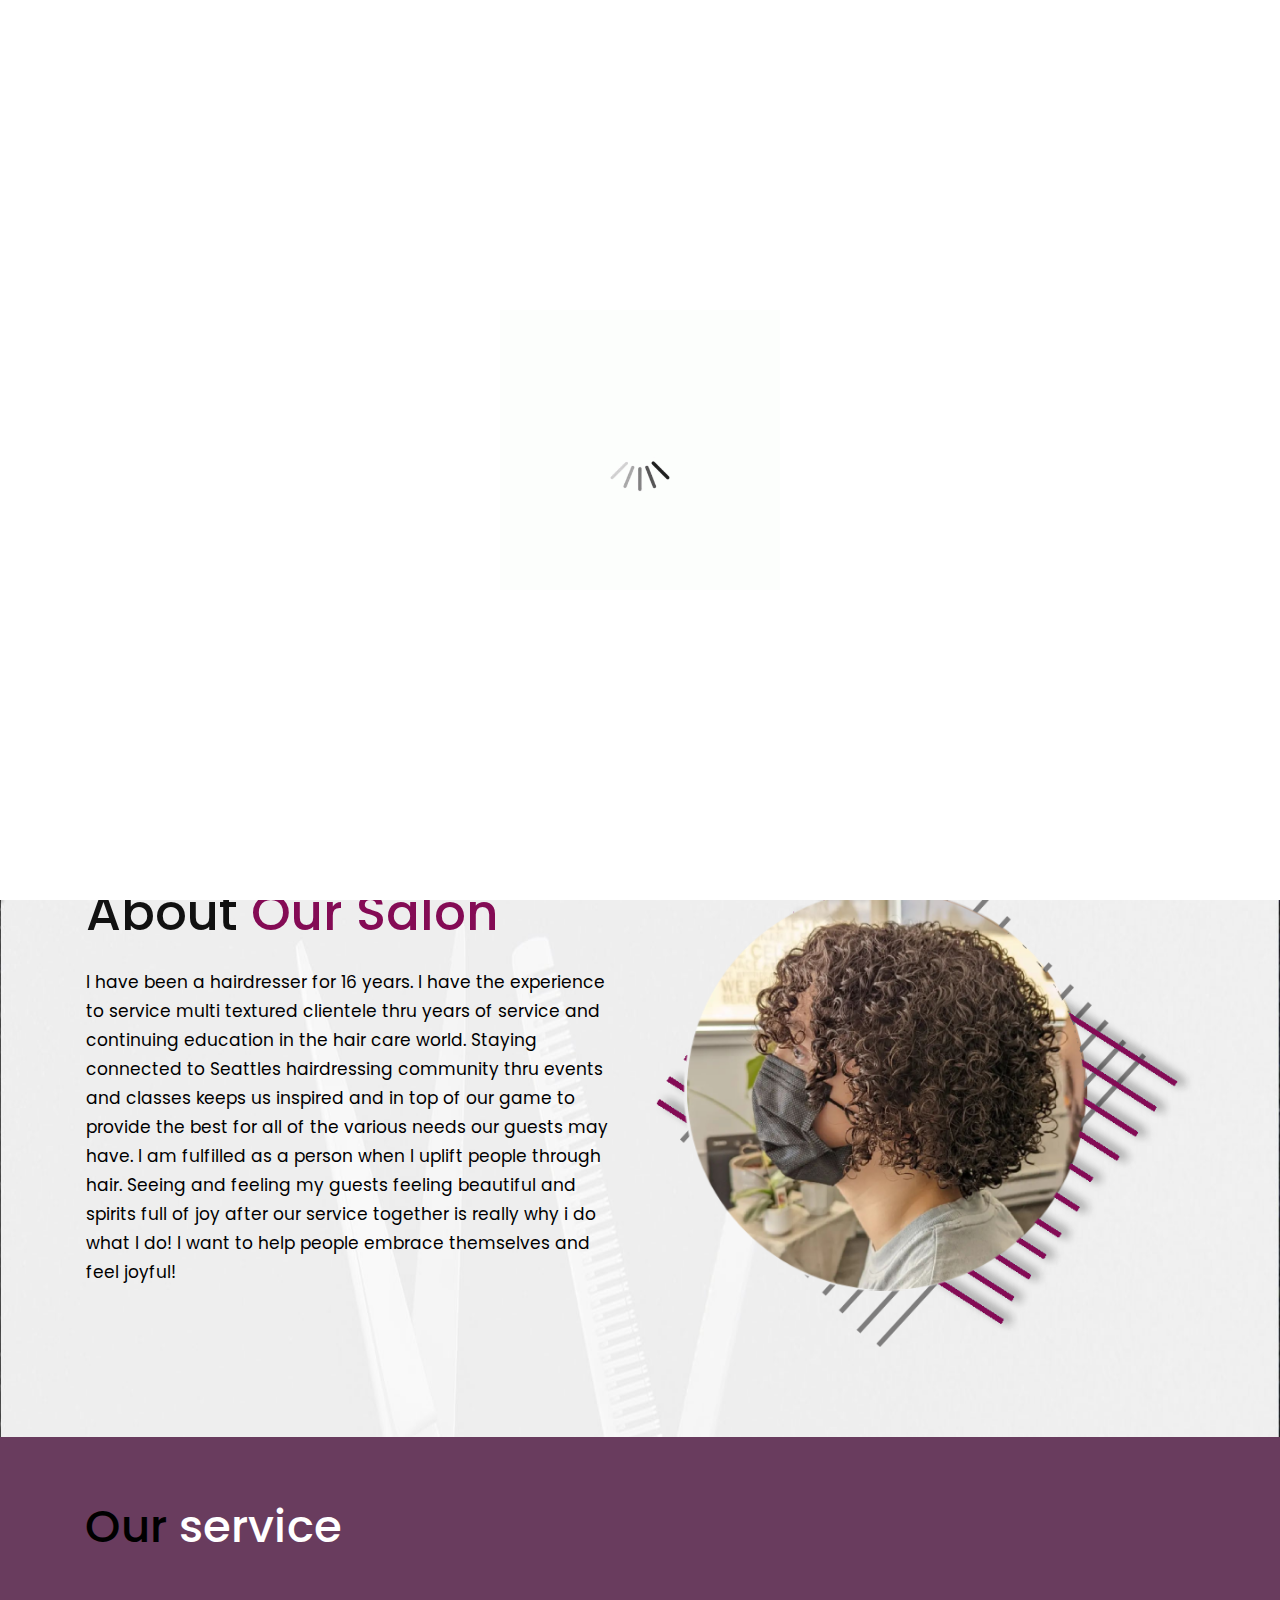
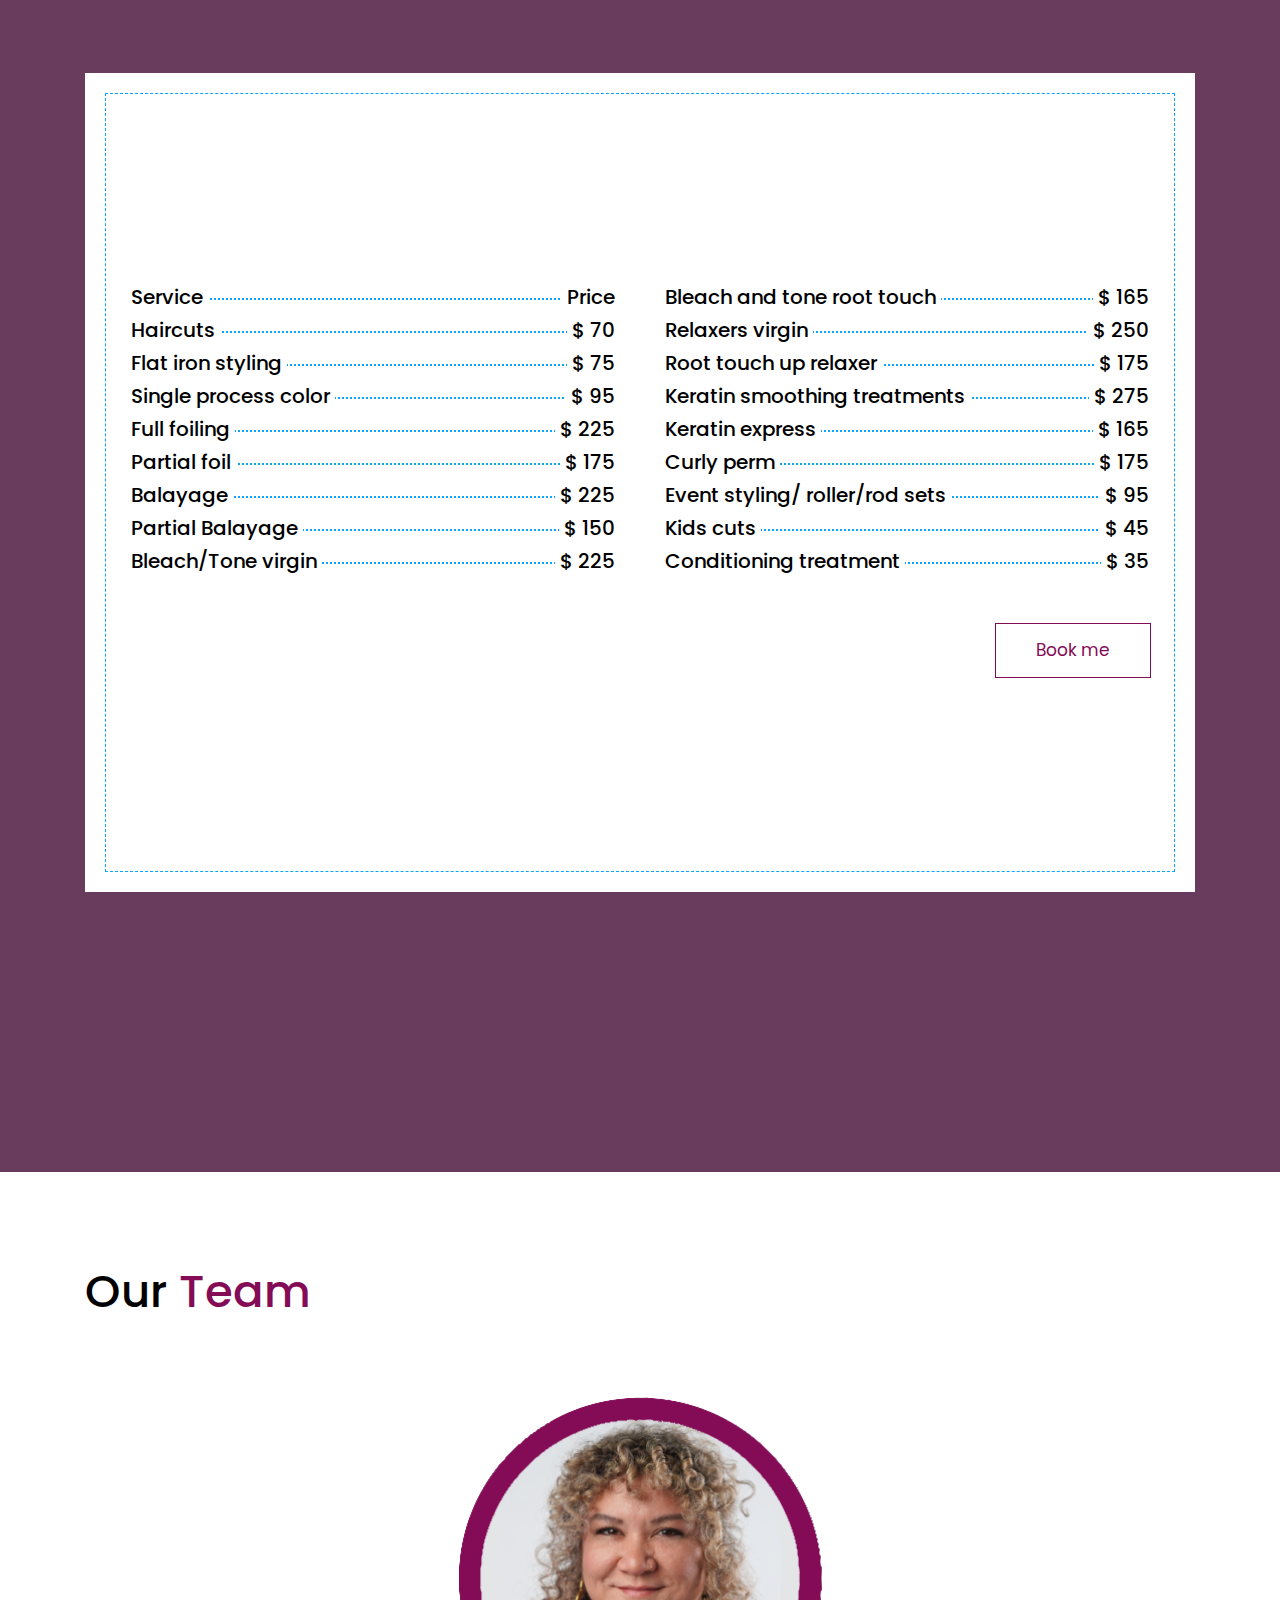
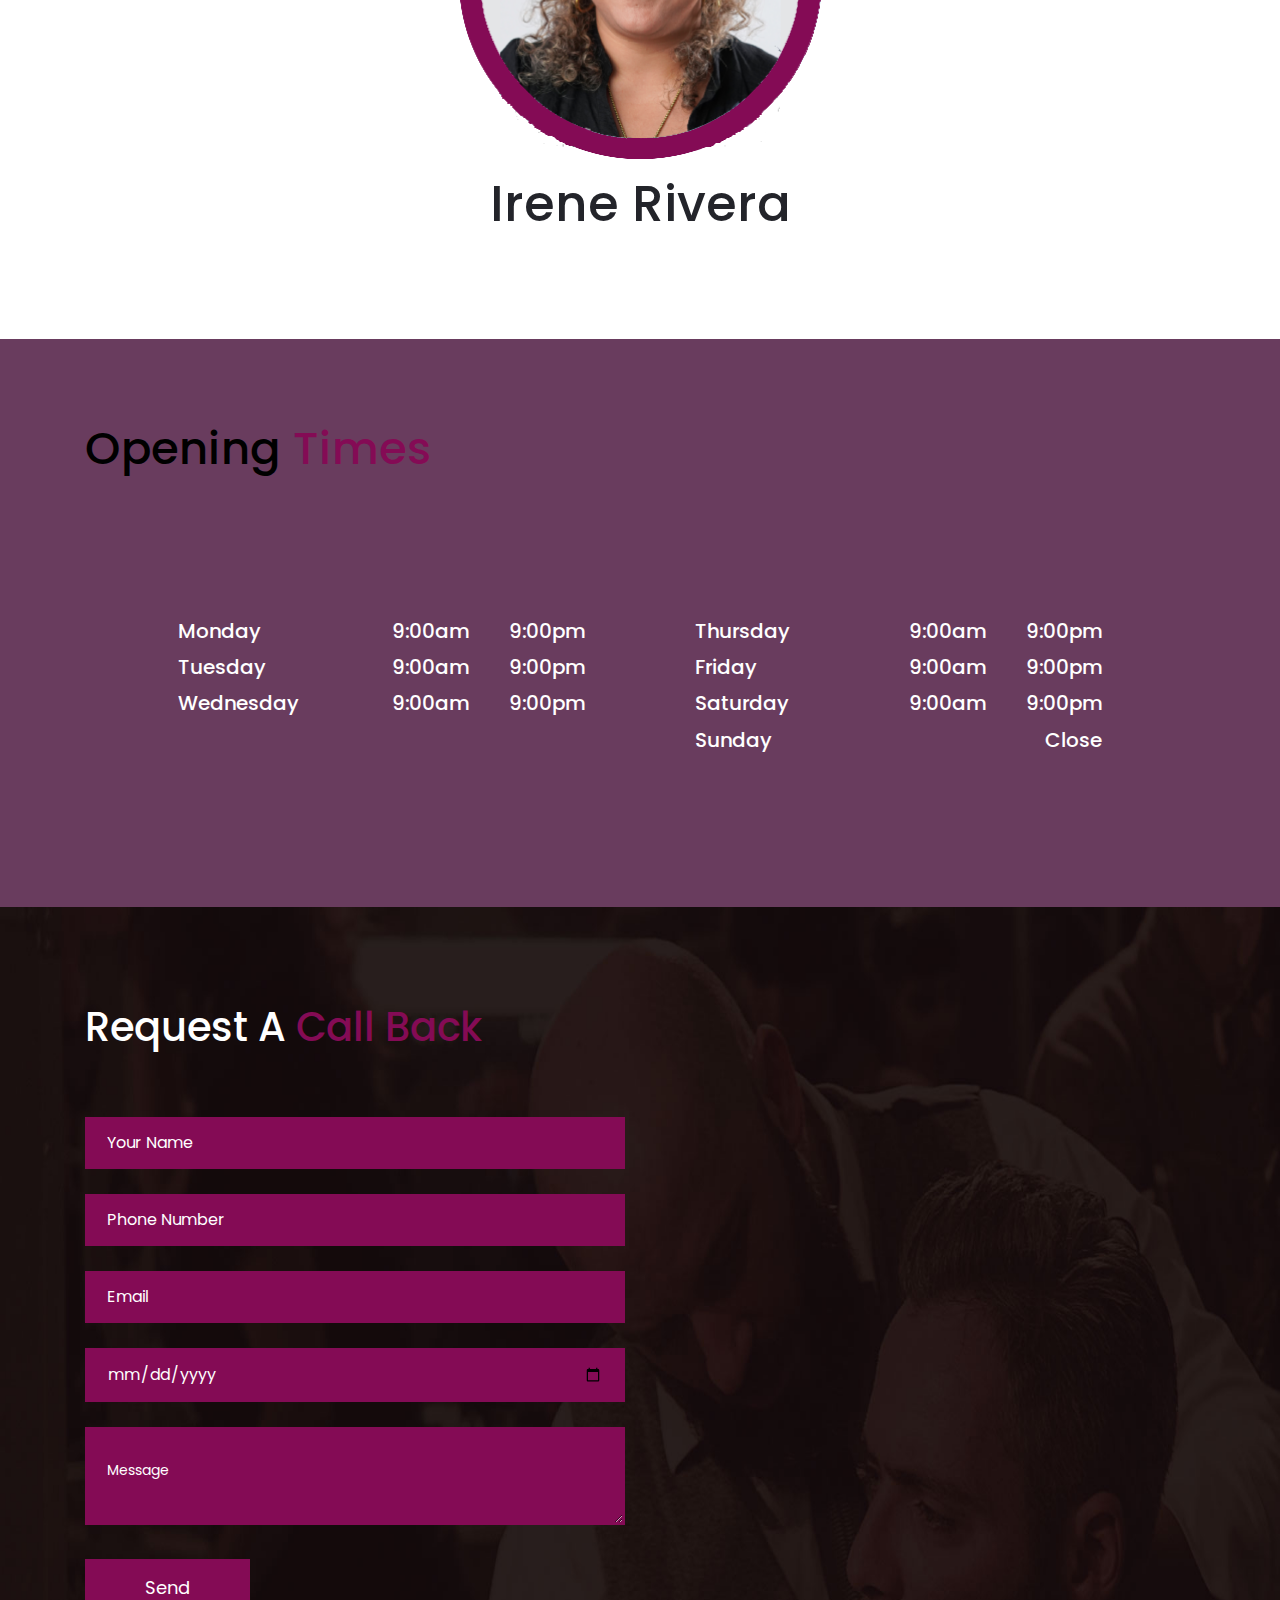
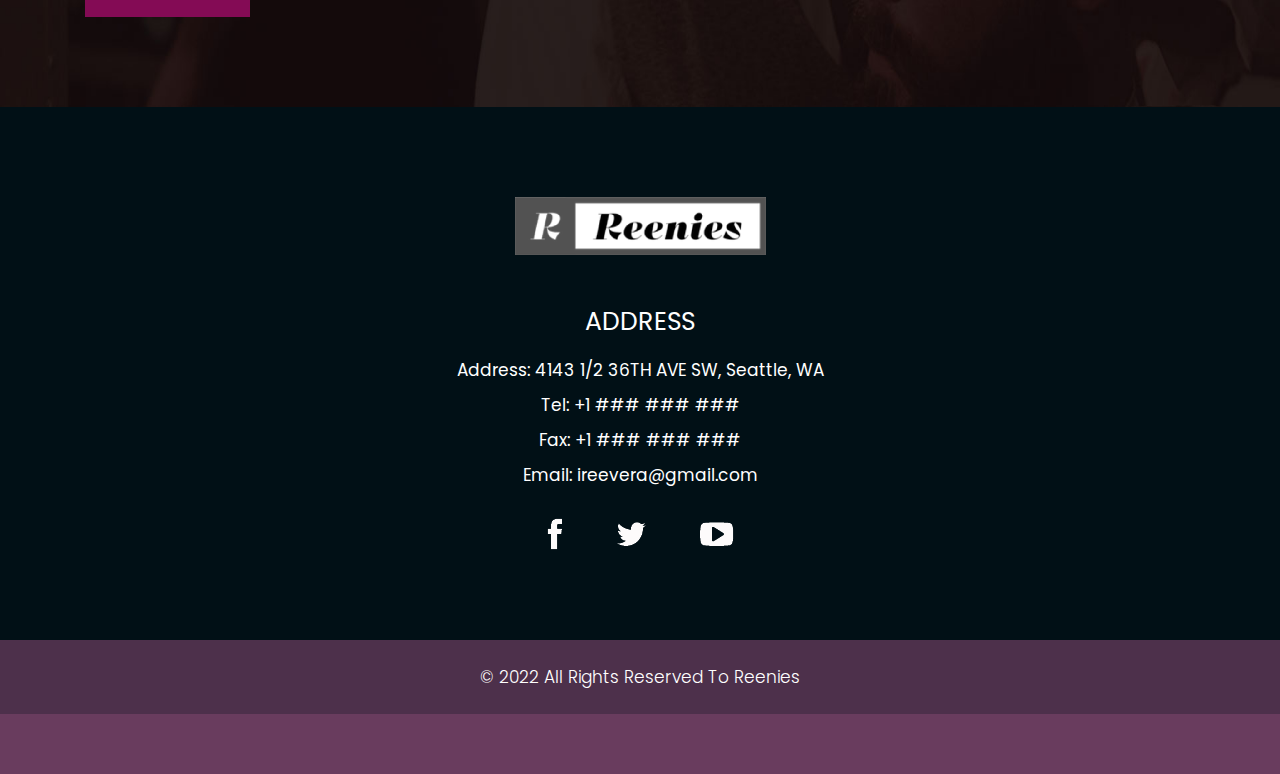
<file: index.html>
<!DOCTYPE html>
<html lang="en">

<head>
    <!-- basic -->
    <meta charset="utf-8">
    <meta http-equiv="X-UA-Compatible" content="IE=edge">
    <!-- mobile metas -->
    <meta name="viewport" content="width=device-width, initial-scale=1">
    <meta name="viewport" content="initial-scale=1, maximum-scale=1">
    <!-- site metas -->
    <title>Reenie</title>
    <meta name="keywords" content="">
    <meta name="description" content="">
    <meta name="author" content="">
    <!-- bootstrap css -->
    <link rel="stylesheet" href="css/bootstrap.min.css">
    <!-- owl css -->
    <link rel="stylesheet" href="css/owl.carousel.min.css">
    <!-- style css -->
    <link rel="stylesheet" href="css/style.css">
    <!-- responsive-->
    <link rel="stylesheet" href="css/responsive.css">
    <!-- awesome fontfamily -->
    <link rel="stylesheet" href="https://cdnjs.cloudflare.com/ajax/libs/font-awesome/4.7.0/css/font-awesome.min.css">
    <!--[if lt IE 9]>
      <script src="https://oss.maxcdn.com/html5shiv/3.7.3/html5shiv.min.js"></script>
      <script src="https://oss.maxcdn.com/respond/1.4.2/respond.min.js"></script><![endif]-->
</head>
<!-- body -->

<body class="main-layout">
    <!-- loader  -->
    <div class="loader_bg">
        <div class="loader"><img src="images/loading.gif" alt="" /></div>
    </div>

    <div class="wrapper">
        <!-- end loader -->

        <div class="sidebar">
            <!-- Sidebar  -->
            <nav id="sidebar">

                <div id="dismiss">
                    <i class="fa fa-arrow-left"></i>
                </div>

                <ul class="list-unstyled components">

                    <li class="active">
                        <a href="index.html">Home</a>
                    </li>
                    <li>
                        <a href="about.html">About</a>
                    </li>
                    <li>
                        <a href="service.html">Service</a>
                    </li>
                    <li>
                        <a href="Review.html">Review</a>
                    </li>

                    <li>
                        <a href="Hair.html">Our Hair Stylist</a>

                    </li>

                    <li>
                        <a href="contact.html">Contact Us</a>
                    </li>
                </ul>

            </nav>
        </div>

        <div id="content">
            <!-- header -->
            <header>
                <div class="container-fluid">
                    <div class="row">
                        <div class="col-md-3">
                            <div class="full">
                                <a class="logo" href="index.html"><img src="images/logo.png" alt="#" /></a>
                            </div>
                        </div>
                        <div class="col-md-9">
                            <div class="full">
                                <div class="right_header_info">
                                    <ul>
                                        <li class="dinone"><img style="margin-right: 15px;margin-left: 15px;" src="images/phone_icon.png" alt="#"><a href="#">###-###-####</a></li>
                                        <li class="dinone"><img style="margin-right: 15px;" src="images/mail_icon.png" alt="#"><a href="#">ireevera@gmail.com</a></li>

                                        <li class="button_user"> <a class="button" href="#">Book now</a></li>

                                        <li>
                                            <button type="button" id="sidebarCollapse">
                                                <a href="#">MENU</a>
                                            </button>
                                        </li>
                                    </ul>
                                </div>
                            </div>
                        </div>
                    </div>
                </div>
            </header>
            <!-- end header -->
            <!-- start slider section -->
            <div class="slider_section banner_bg">
                <img src="images/banner.jpg">
                <div class="container">
                    <div class="text_box">
                        <span>Stylish Hair</span>
                        <h1>Cutting<br> 
                for New Look</h1>
                        <a href="contact.html">Contact Us</a>
                    </div>
                </div>
            </div>

            <!-- end slider section -->

            <!-- about -->
            <div id="about" class="about">
                <div class="container">
                    <div class="row">
                        <div class="col-xl-6 col-lg-6 col-md-6 col-sm-12">
                            <div class="about_box">
                                <span>Welcome to Our Shop</span>
                                <h2>About<strong class="white"> Our Salon</strong></h2>
                                <p>I have been a hairdresser for 16 years. I have the experience to service multi textured clientele thru years of service and continuing education in the hair care world. Staying connected to Seattles hairdressing community thru events and classes keeps us inspired and in top of our game to provide the best for all of the various needs our guests may have. I am fulfilled as a person when I uplift people through hair.  Seeing and feeling my guests feeling beautiful and spirits full of joy after our service together is really why i do what I do! I want to help people embrace themselves and feel joyful!</p>
                                
                            </div>
                        </div>
                        <div class="col-xl-6 col-lg-6 col-md-6 col-sm-12">
                            <div class="about_img">
                                <figure><img src="images/about_img.png" alt="#" /></figure>
                            </div>
                        </div>
                    </div>
                </div>
            </div>
            <!-- end about -->
            <!-- service -->
            <div id="service" class="service">
                <div class="container">
                    <div class="row">
                        <div class="col-md-12">
                            <div class="ourheading">
                                <h2>Our<strong class="white_ll"> service</strong></h2>
                                <span>                            
                                </span>
                                <div class="pricing">
                                    
                                    <div class="container-fluid">
                                        <div class="row">
                                            <div class="col-xl-6 col-lg-6 col-md-12 col-sm-12 mar_bottom">
                                                <div class="pricing_img">
                                                    
                                                </div>
                                            </div>
                                            
                                                <div class="pricing_box">
                                                    <div class="list">
                                                        <ul>
                                                            <li><span class="float-left">Service</span><span class="float-right">Price</span></li>
                                                            <li><span class="float-left">Haircuts</span><span class="float-right">$ 70</span></li>
                                                            <li><span class="float-left">Flat iron styling</span><span class="float-right">$ 75</span></li>
                                                            <li><span class="float-left">Single process color</span><span class="float-right">$ 95</span></li>
                                                            <li><span class="float-left">Full foiling </span><span class="float-right">$ 225</span></li>
                            
                                                            <li><span class="float-left">Partial foil</span><span class="float-right">$ 175</span></li>
                                                            <li><span class="float-left">Balayage</span><span class="float-right">$ 225</span></li>
                                                            <li><span class="float-left">Partial Balayage</span><span class="float-right">$ 150</span></li>
                                                            <li><span class="float-left">Bleach/Tone virgin</span><span class="float-right">$ 225</span></li>
                                                        </ul>
                                                        <ul>
                                                            <li><span class="float-left">Bleach and tone root touch</span><span class="float-right">$ 165</span></li>
                                                            <li><span class="float-left">Relaxers virgin</span><span class="float-right">$ 250</span></li>
                                                            <li><span class="float-left">Root touch up relaxer</span><span class="float-right">$ 175</span></li>
                                                            <li><span class="float-left">Keratin smoothing treatments</span><span class="float-right">$ 275</span></li>

                                                            <li><span class="float-left">Keratin express</span><span class="float-right">$ 165</span></li>
                                                            <li><span class="float-left">Curly perm</span><span class="float-right">$ 175</span></li>
                                                            <li><span class="float-left">Event styling/ roller/rod sets</span><span class="float-right">$ 95</span></li>
                                                            <li><span class="float-left">Kids cuts</span><span class="float-right">$ 45</span></li>
                                                            <li><span class="float-left">Conditioning treatment</span><span class="float-right">$ 35</span></li>
                                                            
                                                        </ul>
                                                        <a href="#">Book me</a>
                                                    </div>
                                                </div>
                                            
                                        </div>
                                        <div class="opening">
                                            <div class="container">
                                                <div class="row">
                                                    <div class="col-md-12">
                                                        <div class="ourheading">
                                                        </div>
                                                    </div>
                                                </div>
                                                
                                            </div>
                                        </div>
                                    </div>
                                </div>
                            </div>
                        </div>

                        

                </div>
            </div>
            <!-- end service -->
           

                <!-- our Hair Stylist -->
                <!-- section -->
                <section class="resip_section">
                    <div class="container">
                        <div class="row">
                            <div class="col-md-12">
                                <div class="ourheading">
                                    <h2>Our<strong class="white"> Team</strong></h2>
                                </div>
                            </div>
                        </div>
                    </div>
                    <div class="container">
                        <div class="row">
                            <div class="col-md-12">
                                <div class="owl-carousel owl-theme">

                                    
                                    
                                    <div class="item">
                                        <div class="product_blog_img">
                                        </div>
                                        <div class="product_blog_cont">
                                        </div>
                                    </div>
                                    
                                    
                                    <div class="item">
                                        <div class="product_blog_img">
                                            <img src="images/3.png" alt="#" />
                                        </div>
                                        <div class="product_blog_cont">
                                            <h3>Irene Rivera</h3>
                                            <h4></h4>
                                        </div>
                                    </div>

                                </div>
                            </div>
                        </div>
                    </div>

                </section>
                <!-- end our Hair Stylist -->
                 
                
           
                  <div class="opening">
                    <div class="container">
                        <div class="row">
                            <div class="col-md-12">
                                <div class="ourheading">
                                    <h2>Opening<strong class="white"> Times</strong></h2>
                                </div>
                            </div>
                        </div>
                        <div class="opening_bg">
                            <div class="row">
                                <div class="col-xl-6 col-lg-6 col-md-6 col-sm-12">
                                    <div class="times">
                                        <ul>
                                            <li><span>Monday</span><span class="float-right">9:00am       <strong class="bbbb">9:00pm</strong></span></li>
                                            <li><span>Tuesday </span><span class="float-right">9:00am       <strong class="bbbb">9:00pm</strong></span></li>
                                            <li><span>Wednesday</span><span class="float-right">9:00am      <strong class="bbbb">9:00pm</strong></span></li>
    
                                        </ul>
                                    </div>
                                </div>
                                <div class="col-xl-6 col-lg-6 col-md-6 col-sm-12">
                                    <div class="times">
                                        <ul>
                                            <li><span>Thursday </span><span class="float-right">9:00am       <strong class="bbbb">9:00pm</strong></span></li>
                                            <li><span>Friday</span><span class="float-right">9:00am       <strong class="bbbb">9:00pm</strong></span></li>
                                            <li><span>Saturday</span><span class="float-right">9:00am        <strong class="bbbb">9:00pm</strong></span></li>
                                            <li><span>Sunday</span><span class="float-right">Close</span> </li>
                                        </ul>
                                    </div>
                                </div>
                            </div>
                        </div>
                    </div>
                </div>
            <!-- footer -->
                <!-- contact -->
                <div id="contact" class="contact">
                    <div class="container">
                        <div class="row">
                            <div class=" col-md-12">
                                <div class="title">
                                    <h2>Request  A<strong class="white"> Call  Back</strong></h2>
                                </div>
                            </div>
                        </div>

                        <div class="row">
                            <div class="col-xl-6 col-lg-6 col-md-6 col-sm-12">

                                <form class="main_form">
                                    <div class="row">

                                        <div class="col-xl-12 col-lg-12 col-md-12 col-sm-12">
                                            <input class="form-control" placeholder="Your Name" type="text" name="Your Name">
                                        </div>
                                        <div class="col-xl-12 col-lg-12 col-md-12 col-sm-12">
                                            <input class="form-control" placeholder="Phone Number" type="text" name="Email">
                                        </div>
                                        <div class="col-xl-12 col-lg-12 col-md-12 col-sm-12">
                                            <input class="form-control" placeholder="Email" type="text" name=" Email">
                                        </div>
                                        <div class="col-xl-12 col-lg-12 col-md-12 col-sm-12">
                                            <input class="form-control" placeholder="Date" type="date" name=" Date">
                                        </div>
                                        <div class="col-xl-12 col-lg-12 col-md-12 col-sm-12">
                                            <textarea class="textarea" placeholder="Message" type="text" name="Message"></textarea>
                                        </div>
                                        <div class="col-xl-12 col-lg-12 col-md-12 col-sm-12">
                                            <button class="send">Send</button>
                                        </div>
                                    </div>
                                </form>
                            </div>
                            <div class="col-xl-6 col-lg-6 col-md-6 col-sm-12">
                                <div class="img-box">
                                    <figure></figure> <iframe src="https://www.google.com/maps/embed?pb=!1m18!1m12!1m3!1d10768.532952468024!2d-122.3774460207665!3d47.56519599756437!2m3!1f0!2f0!3f0!3m2!1i1024!2i768!4f13.1!3m3!1m2!1s0x549040570cf75c13%3A0x7e7c4435a045126!2s4143%2036th%20Ave%20SW%2C%20Seattle%2C%20WA%2098126!5e0!3m2!1sen!2sus!4v1670305627914!5m2!1sen!2sus" width="600" height="450" style="border:0;" allowfullscreen="" loading="lazy" referrerpolicy="no-referrer-when-downgrade"></iframe>    </div>
                                </figure></div>
                        </div>
                    </div>
                </div>
                <!-- end contact -->
                <!-- footer -->
                <fooetr>
                    <div class="footer">
                        <div class="container">
                            <div class="row">
                                <div class="col-md-12">
                                    <div class="footer_logo">
                                        <a href="index.html"><img src="images/Capture.PNG" alt="logo" /></a>
                                    </div>
                                </div>
                                <div class="col-md-12">
                                    <div class="address">
                                        <h3>address</h3>
                                        <p>
                                            Address: 4143 1/2 36TH AVE SW, Seattle, WA
                                            <br> Tel: +1 ### ### ###
                                            <br> Fax: +1 ### ### ###
                                            <br> Email: ireevera@gmail.com</p>
                                    </div>
                                </div>
                                <div class="col-md-12">
                                    <ul class="lik">

                                        <li> <a href="https://www.instagram.com/iree_vera/"><img src="images/fb.png" alt="instagram" /></li></a>
                                        <li> <a href="https://www.instagram.com/iree_vera/"><img src="images/tw.png" alt="#" /></li></a>
                                        <li> <a href="https://www.instagram.com/iree_vera/"><img src="images/you.png" alt="#" /></li></a>

                                    </ul>

                                </div>
                            </div>
                        </div>
                        <div class="copyright">
                            <div class="container">
                                <p>© 2022 All Rights Reserved To Reenies </p>
                            </div>
                        </div>
                    </div>

                </fooetr>
                <!-- end footer -->

            </div>

            <div class="overlay"></div>
            <!-- Javascript files-->
            <script src="js/jquery.min.js"></script>
            <script src="js/popper.min.js"></script>
            <script src="js/bootstrap.bundle.min.js"></script>
            <script src="js/owl.carousel.min.js"></script>
            <script src="js/custom.js"></script>
            <script src="js/jquery.mCustomScrollbar.concat.min.js"></script>

            <script src="js/jquery-3.0.0.min.js"></script>
            <script type="text/javascript">
                $(document).ready(function() {
                    $("#sidebar").mCustomScrollbar({
                        theme: "minimal"
                    });

                    $('#dismiss, .overlay').on('click', function() {
                        $('#sidebar').removeClass('active');
                        $('.overlay').removeClass('active');
                    });

                    $('#sidebarCollapse').on('click', function() {
                        $('#sidebar').addClass('active');
                        $('.overlay').addClass('active');
                        $('.collapse.in').toggleClass('in');
                        $('a[aria-expanded=true]').attr('aria-expanded', 'false');
                    });
                });
            </script>

            <style>
                #owl-demo .item {
                    margin: 3px;
                }
                
                #owl-demo .item img {
                    display: block;
                    width: 100%;
                    height: auto;
                }
            </style>

            <script>
                $(document).ready(function() {
                    var owl = $('.owl-carousel');
                    owl.owlCarousel({
                        margin: 10,
                        nav: true,
                        loop: true,
                        responsive: {
                            0: {
                                items: 1
                            },
                            600: {
                                items: 2
                            },
                            1000: {
                                items: 3
                            }
                        }
                    })
                })
            </script>

</body>

</html>
</file>
<file: css/style.css>
/*--------------------------------------------------------------------- File Name: style.css ---------------------------------------------------------------------*/
/*--------------------------------------------------------------------- import Fonts ---------------------------------------------------------------------*/
 @import url('https://fonts.googleapis.com/css?family=Rajdhani:300,400,500,600,700');
 @import url('https://fonts.googleapis.com/css?family=Poppins:100,100i,200,200i,300,300i,400,400i,500,500i,600,600i,700,700i,800,800i,900,900i');
 @import url('https://fonts.googleapis.com/css?family=Raleway:100,100i,200,200i,300,300i,400,400i,500,500i,600,600i,700,700i,800,800i,900,900i');
/*--------------------------------------------------------------------- import Files ---------------------------------------------------------------------*/
 @import url(font-awesome.min.css);
 @import url(owl.carousel.min.css);
/*--------------------------------------------------------------------- basic ---------------------------------------------------------------------*/
 body {
     color: #666666;
     font-size: 14px;
     font-family: 'poppins', sans-serif;
     line-height: 1.80857;
     font-weight: normal;
}
 a {
     color: #1f1f1f;
     text-decoration: none !important;
     outline: none !important;
     -webkit-transition: all .3s ease-in-out;
     -moz-transition: all .3s ease-in-out;
     -ms-transition: all .3s ease-in-out;
     -o-transition: all .3s ease-in-out;
     transition: all .3s ease-in-out;
}
 h1, h2, h3, h4, h5, h6 {
     letter-spacing: 0;
     font-weight: normal;
     position: relative;
     padding: 0 0 10px 0;
     font-weight: normal;
     line-height: normal;
     color: #111111;
     margin: 0 
}
 h1 {
     font-size: 24px 
}
 h2 {
     font-size: 22px 
}
 h3 {
     font-size: 18px 
}
 h4 {
     font-size: 16px 
}
 h5 {
     font-size: 14px 
}
 h6 {
     font-size: 13px 
}
 *, *::after, *::before {
     -webkit-box-sizing: border-box;
     -moz-box-sizing: border-box;
     box-sizing: border-box;
}
 h1 a, h2 a, h3 a, h4 a, h5 a, h6 a {
     color: #212121;
     text-decoration: none!important;
     opacity: 1 
}
 button:focus {
     outline: none;
}
 ul, li, ol {
     margin: 0px;
     padding: 0px;
     list-style: none;
}
 p {
     margin: 0px;
     font-weight: 300;
     font-size: 15px;
     line-height: 24px;
}
 a {
     color: #222222;
     text-decoration: none;
     outline: none !important;
}
 a, .btn {
     text-decoration: none !important;
     outline: none !important;
     -webkit-transition: all .3s ease-in-out;
     -moz-transition: all .3s ease-in-out;
     -ms-transition: all .3s ease-in-out;
     -o-transition: all .3s ease-in-out;
     transition: all .3s ease-in-out;
}
 img {
     max-width: 100%;
     height: auto;
}
 :focus {
     outline: 0;
}
 .btn-custom {
     margin-top: 20px;
     background-color: transparent !important;
     border: 2px solid #ddd;
     padding: 12px 40px;
     font-size: 16px;
}
 .lead {
     font-size: 18px;
     line-height: 30px;
     color: #767676;
     margin: 0;
     padding: 0;
}
 .form-control:focus {
     border-color: #ffffff !important;
     box-shadow: 0 0 0 .2rem rgba(255, 255, 255, .25);
}
 .navbar-form input {
     border: none !important;
}
 .badge {
     font-weight: 500;
}
 blockquote {
     margin: 20px 0 20px;
     padding: 30px;
}
 button {
     border: 0;
     margin: 0;
     padding: 0;
     cursor: pointer;
}
 .full {
     float: left;
     width: 100%;
}
 .layout_padding {
     padding-top: 90px;
     padding-bottom: 90px;
}
 .layout_padding_2 {
     padding-top: 75px;
     padding-bottom: 75px;
}
 .light_silver {
     background: #f9f9f9;
}
 .theme_bg {
     background: #38c8a8;
}
 .margin_top_30 {
     margin-top: 30px !important;
}
 .full {
     width: 100%;
     float: left;
     margin: 0;
     padding: 0;
}
/**-- heading section --**/
 .main_heading {
     text-align: center;
     display: flex;
     justify-content: center;
     position: relative;
     margin-bottom: 50px;
}
 .main_heading h2 {
     padding: 0;
     font-size: 48px;
     line-height: 60px;
     font-weight: 400;
     position: relative;
     letter-spacing: -0.5px;
     color: #114c7d;
     border-left: solid #38c8a8 10px;
     padding-left: 15px;
}
 .main_heading h2 strong {
     background: #38c8a8;
     color: #fff;
     font-weight: 600;
     padding: 0 15px;
     line-height: 68px;
}
 .white_heading_main h2 {
     color: #fff;
}
 .small_main_heading {
     margin-top: 25px;
     float: left;
     width: 100%;
     border-bottom: solid rgba(0, 0, 0, 0.07) 1px;
     margin-bottom: 25px;
}
 .small_main_heading h2 {
     padding: 2px 0 20px 0;
     color: #114c7d;
     font-weight: 400;
     font-size: 28px;
     background-image: url('../images/fevicon.png');
     background-repeat: no-repeat;
     padding-left: 55px;
     letter-spacing: -0.5px;
}
 .small_main_heading h2 strong {
     color: #38c8a8;
     font-weight: 600;
}
 .main_bt {
     background: #38c8a8;
     color: #fff;
     padding: 8px 25px 8px 20px;
     float: left;
     font-size: 15px;
     font-weight: 300;
     border-left: solid #114c7d 5px;
     border-radius: 0;
}
 a.readmore_bt {
     color: #fff;
     font-weight: 300;
     text-decoration: underline !important;
}
 .main_bt:hover, .main_bt:focus {
     background: #114c7d;
     border-left: solid #38c8a8 5px;
     color: #fff;
}
 .margin_top_50 {
     margin-top: 50px;
}
 .margin_bottom_30_all {
     margin-bottom: 30px;
}
 .text_align_center {
     text-align: center;
}
/*---------------------------- preloader area ----------------------------*/
 .loader_bg {
     position: fixed;
     z-index: 9999999;
     background: #fff;
     width: 100%;
     height: 100%;
}
 .loader {
     height: 100%;
     width: 100%;
     position: absolute;
     left: 0;
     top: 0;
     display: flex;
     justify-content: center;
     align-items: center;
}
 .loader img {
     width: 280px;
}
/*--------------------------------------------------------------------- header ---------------------------------------------------------------------*/
 header {
     min-height: 90px;
     background: #fff;
     padding: 15px 0;
     width: 100%;
     top: 0;
     left: 0;
     z-index: 998;
}
 header .container-fluid {
     max-width: 1850px;
}
 .right_header_info {
     width: 100%;
     float: left;
     padding: 20px 0 0;
}
 .right_header_info ul {
     list-style: none;
     padding: 0;
     margin: 0;
     float: right;
}
 .right_header_info ul li {
     display: inline;
     font-size: 16px;
     margin-left: 45px;
     color: #eaeaea;
     font-weight: 400;
     float: left;
}
 .right_header_info ul li a {
     font-weight: 300;
}
 #sidebarCollapse a {
     font-size: 20px;
     font-weight: bold;
     line-height: 22px;
     color: #693C5E;
}
 .button_user li a {
    color: #fff;
}
 .button_user a {
     float: left;
     min-width: 75px;
     height: 35px;
     text-align: center;
     line-height: 35px;
     position: relative;
     top: -3px;
     padding: 0 15px;
     margin: 0 2px;
}
 .button_user a {
     float: left;
     min-width: 75px;
     height: 48px;
     text-align: center;
     line-height: 48px;
     position: relative;
     top: -7px;
     padding: 0 47px;
     color: #fff;
     margin: 0 2px;
     border: solid #eaeaea 1px;
     border-radius: 10px;
     background: #000;
}
 .button_user a:hover, .button_user a:focus, .button_user a.active {
     background:  #840B55;
     border-color:  #840B55;
     color: #fff;
}
 #sidebarCollapse {
     background: transparent;
}
/** slider section **/
 #main_slider {
     padding: 90px 0 30px;
}
 #main_slider a.carousel-control-prev {
     position: absolute;
     left: 50px;
     top: 42%;
}
 #main_slider a.carousel-control-next {
     position: absolute;
     left: 50px;
     top: 52%;
}
 .main_bt_border {
     color: #fff;
     font-size: 18px;
     font-weight: 300;
     min-width: 150px;
     border: solid #fff 1px;
     float: left;
     text-align: center;
     min-height: 50px;
     line-height: 50px;
     margin-top: 20px;
}
 .main_bt_border:hover, .main_bt_border:focus {
     background: #e3d105;
     border-color: #e3d105;
     color: #222;
}
 .theme_color {
     color: #f8c90d !important;
}
 .ourheading h2 {
     font-size: 45px;
     font-weight: 500;
     line-height: 60px;
     color: #000;
     padding-bottom: 38px;
}
 .product_blog_cont {
     text-align: center;
     padding-top: 20px;
}
 .bgbg {
     font-size: 33px !important;
}
 .carousel-control-prev:focus, .carousel-control-prev:hover {
     background: #e3d105;
     color: #000;
}
 .carousel-control-prev {
     left: -160px;
     color: #000;
     opacity: 1;
     width: 55px;
     height:55px;
     background: #fff;
     top: 35%;
}
 .carousel-control-next:focus, .carousel-control-next:hover {
     background: #e3d105;
     color: #000;
}
 .carousel-control-next {
     right: -160px;
     color: #000;
     opacity: 1;
     width: 55px;
     height:55px;
     background: #fff;
     top: 35%;
}
 .owl-prev span {
     display: none;
}
 .owl-prev {
     width: 50px;
     height: 45px;
     background: url(../images/icon.jpg) !important;
     float: left;
     opacity: 1;
     color: #000;
}
 .owl-next {
     width: 50px;
     height: 45px;
     background: url(../images/-2.jpg) !important;
     float: right;
     opacity: 1;
     color: #000;
}
 .owl-next:hover{
     background: #e3d105;
     color: #000;
}
 .owl-dots {
     display: none;
}
 .owl-next span {
     display: none;
}
 .banner_bg {
     background-size: 100% 100%;
     background-repeat: no-repeat;
     position: relative;
}
 .text_box {
     position: absolute;
     top: 50%;
     transform: translateY(-50%);
     bottom: auto;
     text-align: left;
}
 .text_box span{
    font-weight: 100;
     color: #000006;
     font-size:100px;
     line-height:100px;
}
 .text_box h1 {
    padding: 20px 0;
     font-weight: 500;
     color: #fff;
     font-size: 73px;
     line-height: 86px;
}
 .text_box a {
     color: #fff;
     font-size: 17px;
     line-height: 29px;
     background: transparent;
     border: #fff solid 1px;
     padding: 12px 45px;
     display: inline-block;
}
 .text_box a:hover {
     color: #000;
     background:  #840B55;
     border:  #840B55 solid 1px;
}
/** about **/
 .about {
     padding: 90px 0px;
     background-repeat: no-repeat;
     background: url(../images/background.jpg);
     background-size: 100% 100%;
}
 .about .about_box {
     padding: 1px 1px;
}
 .about .about_box span {
     font-size: 17px;
     line-height: 28px;
     color:  #840B55;
     font-weight: bold;
     padding-bottom: 10px;
     display: block;
}
 .about .about_box h2 {
     font-size: 50px;
     line-height: 50px;
     font-weight: 500;
     padding: 0;
}
 .about .about_box p {
     color: #000;
     font-size: 17px;
     line-height: 29px;
     padding: 30px 0px;
     font-weight: 400;
}
 .about .about_box a {
     color:  #840B55;
     font-size: 17px;
     line-height: 29px;
     background: transparent;
     border:  #840B55 solid 1px;
     padding: 12px 40px;
     display: inline-block;
}
 .about .about_box a:hover {
     color: #fff;
     background:  #840B55;
     border:  #840B55 solid 1px;
}
 .about .about_img figure {
     margin: 0;
}
 .about .about_img figure img {
    width: 100%;
}
/** end about **/
/** service **/
 .service {
    background: #693C5E;
     padding: 60px 0px;
}
 .service .ourheading {
    padding-bottom: 50px;
}
 .service .ourheading h2 {
    padding-bottom: 25px;
}
 .ourheading span {
    color: #000;
     font-size: 20px;
     line-height: 22px;
}
 .white_ll {
    color: #fff;
     font-weight: 500;
}
 .carousel-caption {
    position: inherit;
}
 .carousel-indicators li {
     width: 20px;
     height: 20px;
     border-radius: 24px;
}
 .carousel-indicators .active {
    background: #000;
}
 .carousel-indicators li {
    background: #fff;
}
 .service_box {
    background: #fff;
     box-sizing: border-box;
     padding: 0px 20px 30px 20px;
     margin-bottom: 50px;
}
 .service_box figure {
    margin: 0;
     margin-top: 20px;
}
 .service_box figure img {
    margin-top: -30px;
}
 .service_box h3 {
     font-size: 30px;
     line-height: 32px;
     padding-top: 25px;
     padding-bottom: 15px;
     font-weight: 500;
     color: #050000;
}
 .service_box p {
    color: #050000;
     font-size: 15px;
     line-height: 28px;
}
/** end service **/
/** pricing **/
 .pricing {
     padding-top: 90px;
     
     background-size: 100% 100%;
     background-repeat: no-repeat;
}
 .pricing .ourheading {
    text-align: center;
     padding-bottom: 60px;
}
 .pricing .ourheading h2 {
    padding-bottom: 0;
}
 .pad_left {
    padding-left: 0;
}
 .mar_bottom {
    padding-right: 0;
}
 .pricing .pricing_img figure {
     margin:0;
}
 .pricing .pricing_img figure img {
     width: 100%;
}
 .pricing .pricing_box {
     background: #fff;
     height: 100%;
     padding: 20px;
}
 .pricing .pricing_box .list {
     border-style: dashed;
     color: #0aa4fa;
     padding: 18% 0px;
     height: 100%;
     border-width: 1px;
     float: left;
}
 .pricing .pricing_box .list ul {
     float: left;
     width: 50%;
     padding: 0px 20px;
}
 .pricing .pricing_box .list ul li {
     float: left;
     width: 100%;
     border-bottom: dotted 2px;
     margin-bottom: 19px;
}
 .pricing .pricing_box .list ul li span {
     background: #fff;
     position: relative;
     z-index: 1;
     margin-bottom: -10px;
     padding: 0 5px;
     color: #000;
     font-size: 20px;
     font-weight: 500;
}
 .pricing .pricing_box .list a{
     color:  #840B55;
     font-size: 17px;
     line-height: 29px;
     background: transparent;
     border:  #840B55 solid 1px;
     padding: 12px 40px;
     display: inline-block;
     float: right;
     margin-right: 23px;
     margin-top: 40px 
}
 .pricing .pricing_box .list a:hover {
     color: #fff;
     background:  #840B55;
     border:  #840B55 solid 1px;
}
 .opening {
    padding: 80px 0 90px 0;
}
 .opening_bg {
    background: #693C5Eba;
     padding: 59px 53px;
}
 .times ul li {
    display: block;
}
 .times {
    padding: 0px 40px;
}
 .times ul li span {
     color: #fff;
     font-size: 20px;
     font-weight: 500;
}
 .bbbb {
    padding-left: 35px;
     font-weight: 500;
}
/** end pricing **/
/** our barbers **/
 .resip_section {
     background: #fff;
     padding: 90px 0px;
}
 .product_blog_cont h3 {
     color: #23242a;
     font-size: 50px;
     line-height: 50px;
     font-weight: 500;
     text-align: center;
}
 .product_blog_cont h4 {
     color: #3dbff0;
     font-size: 20px;
     line-height: 20px;
     font-weight: 500;
}
/** end our barbers **/
/** contact **/
 .contact {
    background: url(../images/contact_bg.jpg);
     background-size: 100% 100%;
     background-repeat: no-repeat;
     padding: 90px 0;
}
 .title {
    padding-bottom: 60px;
}
 .title h2 {
     color: #fff;
     font-size: 40px;
     font-weight: 500;
     padding-bottom: 0px;
}
 .white {
     color:  #840B55;
     font-weight: 500;
}
 #white_coloe {
    color: #fff;
}
 #contact *::placeholder {
     color: #fff;
     opacity: 1;
}
 .form-control {
     border:  #840B55 solid 2px;
     border-radius: inherit;
     margin-bottom: 25px;
     padding: 12px 20px;
     background:  #840B55;
     color: #fff;
     font-family: poppins;
}
 .form-control:focus {
     box-shadow: inherit;
     border:  #840B55 solid 2px !important;
     background:  #840B55;
}
 #search_bar {
     color: #fff !important;
     opacity: 1;
}
 .textarea {
     font-family: poppins;
     border:  #840B55 solid 2px;
     margin-bottom: 25px;
     padding: 15px 20px;
     width: 100%;
     padding-top: 29px;
     background:  #840B55;
}
 .send {
     font-family: poppins;
     float: left;
     margin: 0 auto;
     display: block;
     background:  #840B55;
     color: #fff;
     max-width: 165px;
     padding: 13px 0px;
     width: 100%;
     font-size: 18px;
}
 .send:hover {
     background: #ed1c24;
     color: #fff;
}
/** end contact **/
/** footer **/
 .footer {
     background: #011016;
     padding-top:90px;
}
 .footer .img-box {
     padding-right: 25px;
}
 .footer_logo {
     text-align: center;
     padding-bottom: 50px;
}
 .footer .address {
     text-align: center;
}
 .footer .address h3 {
     color: #fff;
     text-transform: uppercase;
     padding: 0;
     font-weight: 400;
     font-size: 25px;
     line-height: 33px;
}
 .footer .address p {
    color: #fff;
     font-size: 17px;
     line-height: 35px;
     padding: 15px 0px;
     font-weight: 400;
}
 ul.lik {
     text-align: center;
     margin-top: 10px;
}
 ul.lik li {
     display: inline-block;
}
 ul.lik li {
     color: #292323;
     font-size: 17px;
     line-height: 27px;
     padding: 0px 25px;
     font-weight: 500;
}
 ul.lik li img:hover {
     color: #693C5Eba;
}
 .copyright {
     background: #693C5Eba;
     margin-top: 90px;
}
 .copyright p {
     color: #fff;
     text-align: center;
     padding: 25px 0px;
     font-size: 17px;
}
 .copyright a {
    color: #fff;
}
 .copyright a:hover {
     color: #000;
}
 .owl-dot {
     background: #963821 !important;
     width: 25px;
     height: 25px;
     margin-bottom: 25px !important;
     border-radius: 25px;
     margin: 0px 5px;
     margin-bottom: 0px;
}
/** footer **/
/* --------------------------------------------------- SIDEBAR STYLE ----------------------------------------------------- */
 #sidebar {
     width: 280px;
     position: fixed;
     top: 0;
     left: -280px;
     height: 100vh;
     z-index: 999;
     background: #fff;
     color: #fff;
     transition: all 0.3s;
     overflow-y: scroll;
     box-shadow: 3px 3px 3px rgba(0, 0, 0, 0.2);
}
 #sidebar.active {
     left: 0;
}
 #dismiss {
     width: 35px;
     height: 35px;
     line-height: 34px;
     text-align: center;
     background: #111;
     position: absolute;
     top: 10px;
     right: 10px;
     cursor: pointer;
     -webkit-transition: all 0.3s;
     -o-transition: all 0.3s;
     transition: all 0.3s;
}
 #dismiss:hover {
     background: #111;
     color: #fff;
}
 .overlay {
     display: none;
     position: fixed;
     width: 100vw;
     height: 100vh;
     background: rgba(0, 0, 0, 0.7);
     z-index: 998;
     opacity: 0;
     transition: all 0.5s ease-in-out;
}
 .overlay.active {
     display: block;
     opacity: 1;
}
 #sidebarCollapse {
     background: transparent;
     padding: 0;
     border: none;
}
 #sidebar .sidebar-header {
     padding: 20px;
     background: #693C5Eba;
}
 #sidebar ul.components {
     padding: 55px 0;
}
 #sidebar ul p {
     color: #fff;
     padding: 10px;
}
 #sidebar ul li a {
     padding: 10px 25px;
     font-size: 1.3em;
     display: block;
     font-weight: 300;
}
 #sidebar ul li a:hover {
     color: #fff;
     background:  #840B55;
}
 #sidebar ul li.active > a, a[aria-expanded="true"] {
     color: #fff;
     background:  #840B55;
}
 a[data-toggle="collapse"] {
     position: relative;
}
 .dropdown-toggle::after {
     display: block;
     position: absolute;
     top: 50%;
     right: 20px;
     transform: translateY(-50%);
}
 ul ul a {
     font-size: 0.9em !important;
     padding-left: 30px !important;
     background: #693C5Eba;
}
 ul.CTAs {
     padding: 20px;
}
 ul.CTAs a {
     text-align: center;
     font-size: 0.9em !important;
     display: block;
     border-radius: 5px;
     margin-bottom: 5px;
}
 a.download {
     background: #fff;
     color: #77456bba;
}
 a.article, a.article:hover {
     background: #693C5Eba !important;
     color: #fff !important;
}
/*--------------------------------------------------------------------- ener page css ---------------------------------------------------------------------*/
 .bg_bg {
     background: url(../images/bg.jpg);
}
 .yellow_bg .title h2 {
     font-weight: bold;
     color: #fff;
     font-weight: 500;
}
 .yellow_bg {
     background-color: #840B55;
     padding: 40px 0px;
}
 .yellow_bg .title {
     padding-bottom: 0px;
     text-align: center;
}
 .about_page .about span {
     padding-top: 15px;
}
 .about_page .footer {
     margin-top: 180px;
}
 .blog_page .blog {
     padding-top: 90px;
}
 .blog_page .blog span {
     padding-top: 15px;
}
 .yellow_bg .title h2 {
     font-weight: bold;
     color: #fff;
     font-weight: 500;
}

*,
*::before,
*::after {
  margin: 0;
  padding: 0;
  box-sizing: border-box;
}

.body2 {
  font-family: "Poppins", sans-serif;
  height: 100vh;
  background-color: #693C5Eba;
  display: flex;
}

.testimonial {
  perspective-origin: 50% 50%;
  perspective: 100em;
  display: flex;
  justify-content: center;
  align-items: center;
  position: relative;
  counter-reset: bubble 0;
  overflow: hidden;
  margin: 0;
  background: #693C5Eba;
  min-height: 400px;
  flex-grow: 1;
  transform: translateX(0) translateY(0) !important;
 cursor: auto !important;
}
.testimonial .testimonials {
  position: absolute;
  left: 50%;
  display: flex;
  align-items: center;
  height: 100%;
  transform: translateZ(calc(var(--distance) * -1));
  transition: transform ease-in-out 1s;
  transform-style: preserve-3d;
}
.testimonial .arrow-left,
.testimonial .arrow-right {
  position: absolute;
  top: 50%;
  transform: translateY(-50%);
  font-size: 20px;
  cursor: pointer;
  color: #693C5Eba;
  z-index: 2;
  background: white;
  padding: 5px;
}
.testimonial .arrow-left {
  left: 0px;
}
.testimonial .arrow-right {
  right: 0px;
}
.testimonial .navigation {
  position: absolute;
  bottom: 1em;
  left: 50%;
  transform: translateX(-50%);
  display: flex;
  gap: 3px;
  cursor: pointer;
}
.testimonial .navigation .nav-dot {
  padding: 3px;
  background: #693C5Eba;
  border: 1px solid white;
  border-radius: 50%;
}
.testimonial .navigation .focused {
  background: white;
}

.chat-bubble {
  padding: 2em;
  width: min(400px, calc(100vw - 40px));
  box-sizing: border-box;
  background-color: white;
  border-radius: 1em;
  position: absolute;
  transform: translateX(-50%) rotateY(var(--rotation))
    translateZ(var(--distance));
  transition: filter 1s ease;
  backface-visibility: hidden;
  pointer-events: none;
  filter: blur(3px);
}
.chat-bubble.focused {
  filter: blur(0px);
  pointer-events: auto;
}
.chat-bubble i {
  font-size: 30px;
  color: #aaa;
  margin-bottom: 0.5em;
}
.chat-bubble .person {
  display: grid;
  grid-template: auto auto/auto 1fr;
  grid-column-gap: 0.4em;
  margin-top: 1em;
}
.chat-bubble .person .img {
  grid-row: 1/-1;
  border-radius: 50%;
  width: 70px;
  height: 70px;
  object-fit: cover;
}
.chat-bubble .person .name {
  font-weight: bold;
  align-self: end;
}
.chat-bubble .person .role {
  align-self: start;
}
.chat-bubble .content {
  white-space: pre-wrap;
  position: relative;
  max-height: 175px;
  padding: 5px 0;
  overflow-y: auto;
}
.chat-bubble .content:w .truncated::after {
  content: "";
  position: absolute;
  height: 3em;
  width: 3em;
  background-image: black;
  top: 0;
  left: 0;
}
.chat-bubble::after {
  content: "";
  position: absolute;
  top: calc(100% - 1px);
  left: 5%;
  width: 25px;
  height: 15px;
  clip-path: polygon(0% 0%, 100% 0%, 50% 100%);
  background-color: inherit;
}
</file>
<file: css/responsive.css>
/*--------------------------------------------------------------------- File Name: responsive.css ---------------------------------------------------------------------*/
 @media (min-width: 1200px) and (max-width: 1500px) {
     .right_header_info ul li {
         font-size: 16px;
         margin-left: 25px;
    }
     .slider_cont h3 {
         font-size: 36px;
         line-height: 45px;
    }
     .slider_cont p {
         margin-top: 10px;
         margin-bottom: 5px 
    }
}
 @media (min-width: 992px) and (max-width: 1199px) {
     .dinone {
         display: none !important;
    }
     .logo {
         padding-top: 10px;
         display: block;
    }
     .pricing .pricing_box .list a {
        margin-top: 19px;
    }
     .pricing .pricing_box .list ul li span {
        font-size: 18px;
    }
     .pricing .pricing_box .list ul {
        padding: 0px 7px;
    }
     .pricing .pricing_box .list {
        padding: 9% 0px;
    }
}
 @media (min-width: 768px) and (max-width: 991px) {
     .dinone {
         display: none !important;
    }
     .slider_cont {
         display: none;
    }
     .slider_section {
         min-height: auto;
    }
     .logo {
         padding-top: 15px;
         display: block;
    }
     .text_box span {
        font-size: 70px;
         line-height: 64px;
    }
     .text_box h1 {
         font-size: 58px;
         line-height: 60px;
    }
     .text_box a {
        padding: 10px 30px;
    }
     .about .about_box h2 {
         font-size: 39px;
         line-height: 45px;
    }
     .service_box h3 {
        font-size: 23px;
    }
     .mar_bottom {
        padding-right: 15px;
    }
     .pad_left {
        padding-left: 15px;
    }
     .mar_bottom {
         padding-right: 15px !important;
    }
     .opening_bg {
        padding: 59px 5px;
    }
     .times {
         padding: 0px 10px;
    }
     .bbbb {
        padding-left: 9px;
    }
     .carousel-control-prev {
         left: -2px;
         width: 50px;
         height:50px;
         top: 95%;
    }
     .carousel-control-next {
         right: -2px;
         width: 50px;
         height:50px;
         top: 95%;
    }
     .footer h2 {
         padding-left: 17px;
    }
     .main_form {
         padding-left: 17px;
    }
     .Client .Client_box {
         padding: 55px 30px;
    }
}
 @media (min-width: 576px) and (max-width: 767px) {
     .dinone {
         display: none !important;
    }
     .slider_cont {
         display: none;
    }
     .slider_section {
         min-height: auto;
    }
     .text_box span {
        font-size: 64px;
         line-height: 54px;
    }
     .text_box h1 {
        font-size: 53px;
         line-height: 60px;
    }
     .text_box a {
        padding: 10px 30px;
    }
     .banner_bg img {
        height: 430px;
    }
     .title h2 {
         font-size: 34px;
         line-height: 35px;
    }
     .times {
         padding: 0px 10px;
    }
     .about .about_box a {
        margin-bottom: 30px;
    }
     .send {
         margin-bottom: 30px;
    }
     .right_header_info {
        text-align: center;
         float: inherit;
         width: inherit;
         display: flex;
         flex-wrap: wrap;
         justify-content: center;
    }
     .logo {
         text-align: center;
         display: block;
    }
     .ser_icon {
        display: none;
    }
}
 @media (max-width: 575px) {
     .logo {
         text-align: center;
         display: block;
    }
     .ser_icon {
        display: none;
    }
     .right_header_info ul {
         float: inherit;
         float: inherit;
         text-align: center;
         display: flex;
         justify-content: center;
         width: 100%;
    }
     .right_header_info ul li {
         padding-top: 10px;
         margin-left: 10px;
    }
     .dinone {
         display: none !important;
    }
     .slider_cont {
         display: none;
    }
     #main_slider a.carousel-control-prev {
         top: 40%;
         left: 0px;
         width: 50px;
         height: 50px;
    }
     #main_slider a.carousel-control-next {
         top: 60%;
         left: 0px;
         width: 50px;
         height: 50px;
    }
     .slider_section {
         min-height: auto;
    }
     .slider_image img {
         height: 250px;
    }
     .slider_image.full.text_align_center img {
         height: 250px;
    }
     .text_box span {
        font-size: 56px;
         line-height: 54px;
    }
     .text_box h1 {
        font-size: 43px;
         line-height: 50px;
    }
     .text_box a {
        padding: 10px 30px;
    }
     .banner_bg img {
        height: 430px;
    }
     .carousel-control-prev {
         left: -2px;
         width: 50px;
         height:50px;
         top: 95%;
    }
     .carousel-control-next {
         right: -2px;
         width: 50px;
         height:50px;
         top: 95%;
    }
     .about .about_box a {
        margin-bottom: 30px;
    }
     .opening_bg {
        padding: 59px 15px;
    }
     .times {
        padding: 0;
    }
     .times ul li span {
        font-size: 13px;
    }
     .title h2 {
         font-size: 28px;
         line-height: 30px;
    }
     .ourheading h2 {
        font-size: 34px;
         line-height: 40px;
    }
     .about .about_box h2 {
        font-size: 29px;
         line-height: 31px;
    }
     .pricing .pricing_box .list ul {
        width: 100%;
    }
     .right_header_info {
        text-align: center;
         float: inherit;
         width: inherit;
    }
     .send {
         margin-bottom: 30px;
    }
}
</file>
